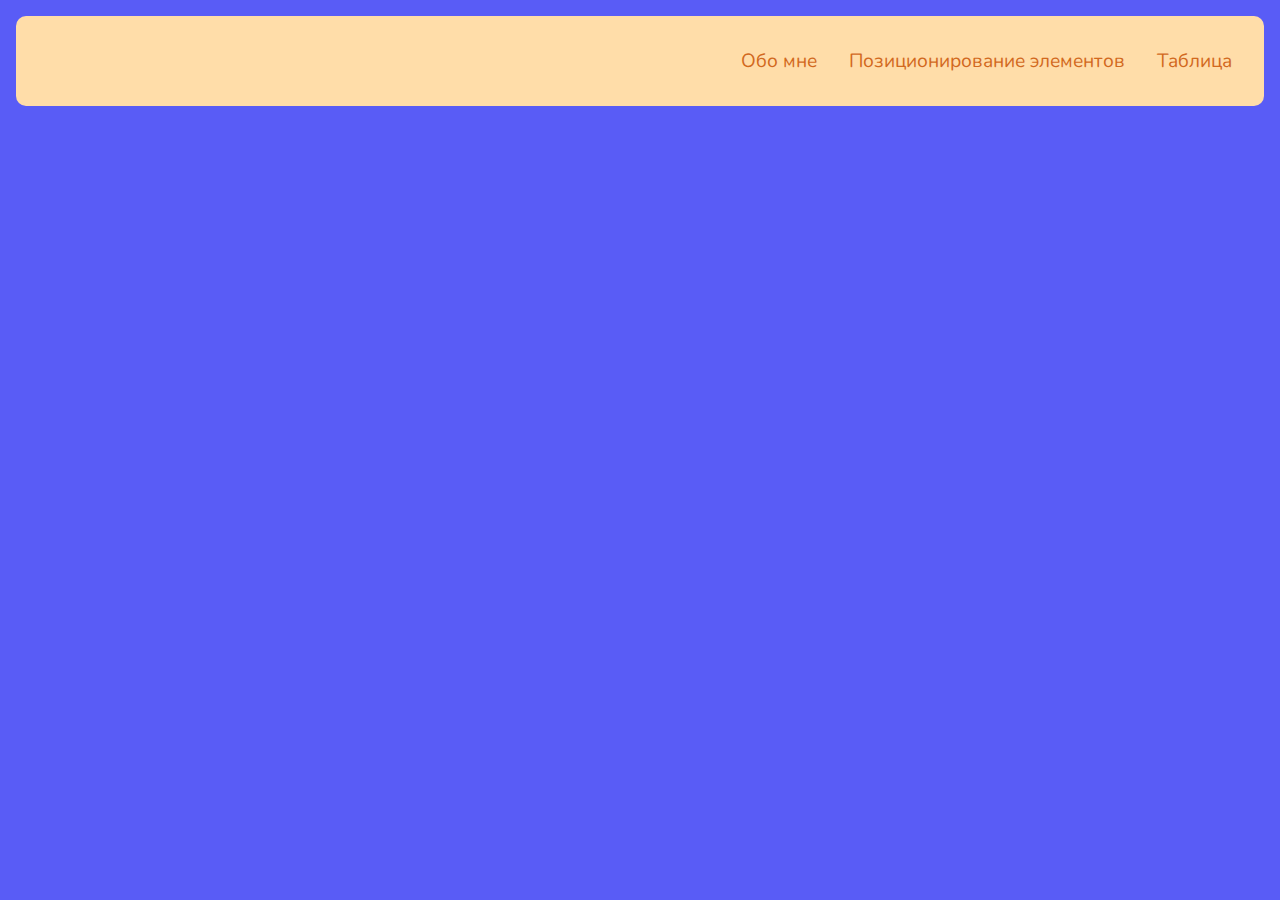
<file: 3/index.html>
<!DOCTYPE html>
<html lang="en">
    <head>
        <meta charset="UTF-8" />
        <link rel="stylesheet" href="style.css">
        <title>Лабораторная работа №3</title>
    </head>
    <body>
       <div class="header">
            <a href="../2/index.html">Обо мне</a>    
            <a href="index2.html">Позиционирование элементов</a>    
            <a href="../4/index.html">Таблица</a>
       </div>
    </body>
</html>
</file>
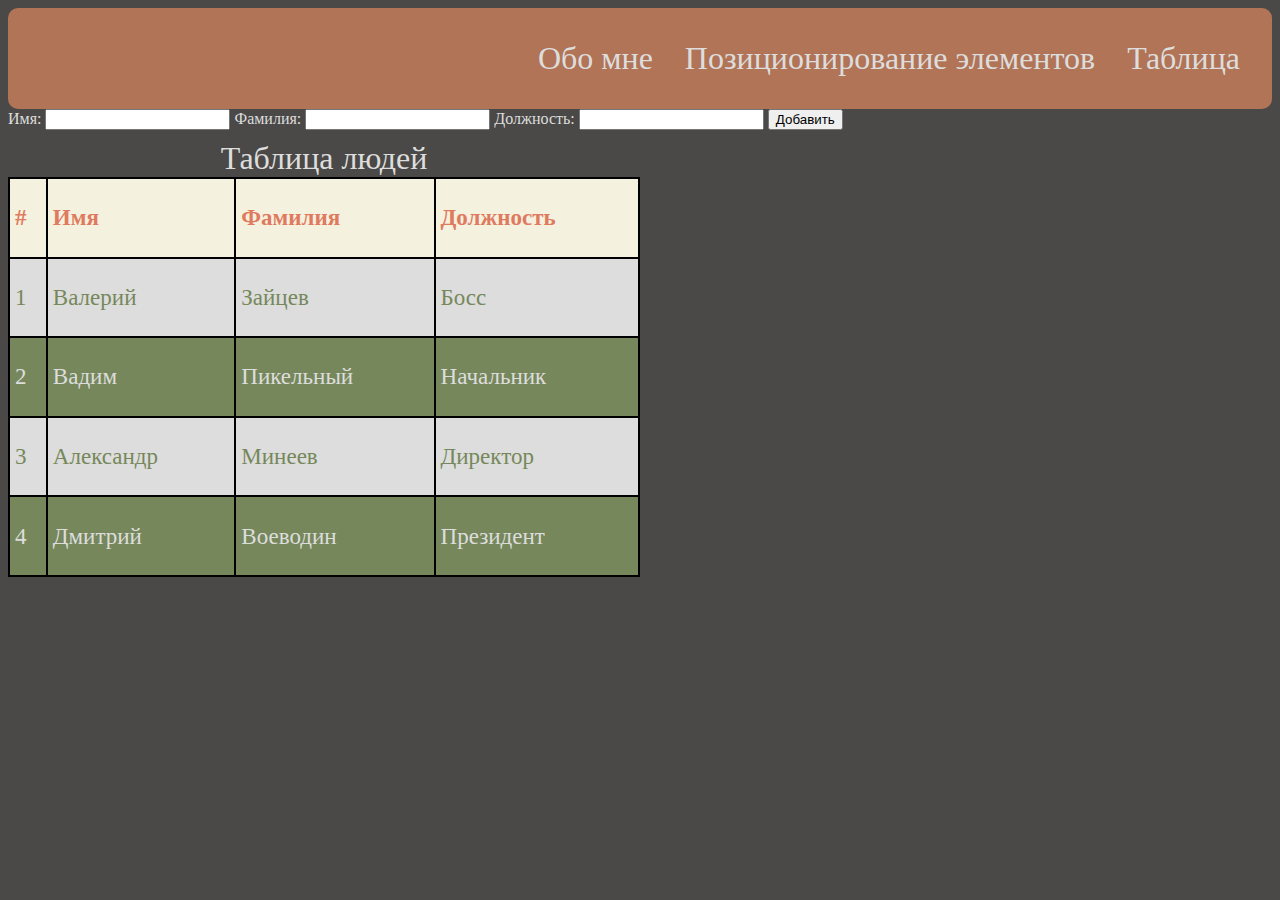
<file: 4/index.html>
<!DOCTYPE html>
<html lang="en">
    <head>
        <meta charset="UTF-8" />
        <title>Таблица</title>
        <link rel="stylesheet" href="table.css">
    </head>
       
        <body>
        <div class="header">
            <a href="../2/index.html">Обо мне</a>    
            <a href="../3/index2.html">Позиционирование элементов</a>    
            <a href="../4/index.html">Таблица</a>
       </div>
       

       <form id="form">
           <label for="fname">Имя: </label>
           <input type="text" name="fname">
           <label for="fsecond_name">Фамилия: </label>
           <input type="text" name="fsecond_name">
           <label for="fpost">Должность: </label>
           <input type="text" name="post">
           <input type="submit" value="Добавить">
       </form>
       <table class="table" style="width: 50%; height: 400px;">
           <caption>
               Таблица людей    
           </caption>
           <tr style="background-color: #F4F1DE; color: #E07A5F;"><th>#</th><th>Имя</th><th>Фамилия</th><th>Должность</th>
           <tr><td>1</td><td>Валерий</td><td>Зайцев</td><td>Босс</td>
           <tr><td>2</td><td>Вадим</td><td>Пикельный</td><td>Начальник</td>
           <tr><td>3</td><td>Александр</td><td>Минеев</td><td>Директор</td>
           <tr><td>4</td><td>Дмитрий</td><td>Воеводин</td><td>Президент</td>
       </table>
       <script>
           document.getElementById("form").addEventListener("submit", function(event) {
                event.preventDefault();

                const formData = new FormData(this);
                
                const data = Object.fromEntries(formData.entries());
                alert(JSON.stringify(data));
           });
       </script>

    </body>
    
</html>
</file>
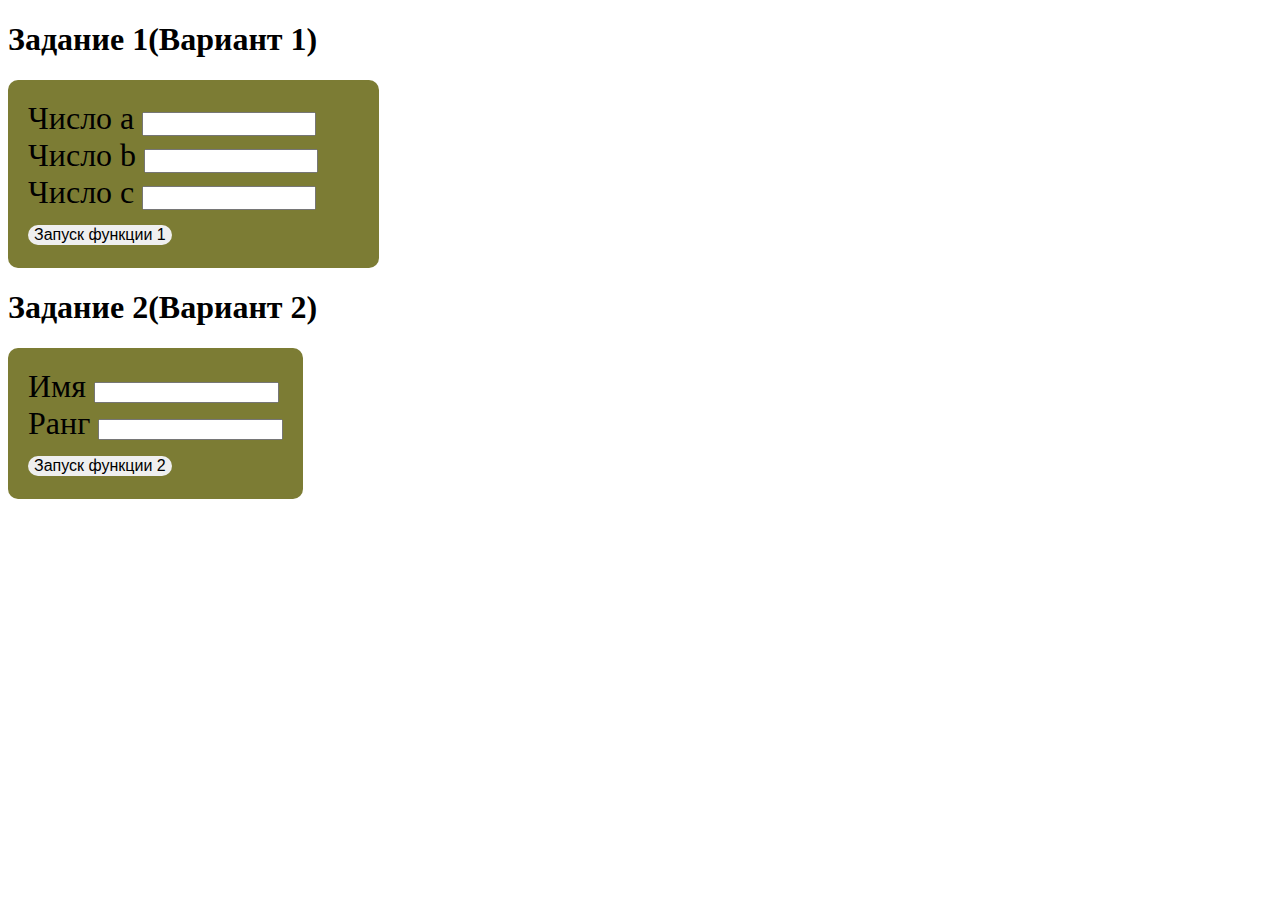
<file: mod 2/2/index.html>
<!DOCTYPE html>
<html lang="en">
<head>
    <meta charset="UTF-8">
    <meta name="viewport" content="width=device-width, initial-scale=1.0">
    <title>Лаба 2</title>
</head>
<body>
    <h1>Задание 1(Вариант 1)</h1>
    <style>
        #zadanie1{
            background: rgb(124, 124, 52);
            border-radius: 10px;
            padding: 20px;
            width: fit-content;
            font-size: 2rem;
        }

        #numa, #numb, #numc{
            font-size: 1rem;
            width: 50%;
        }

        #zadanie2{
            background: rgb(124, 124, 52);
            border-radius: 10px;
            padding: 20px;
            width: fit-content;
            font-size: 2rem;
        }
    </style>
    <form id="zadanie1">
        <label for="numa">Число a</label>
        <input type="number" id="numa" name="numa"><br>
        <label for="numb">Число b</label>
        <input type="number" id="numb" name="numb"><br>
        <label for="numc">Число c</label>
        <input type="number" id="numc" name="numc"><br>
        <input type="submit" value="Запуск функции 1" style="font-size: 1rem; border-radius: 10px; border: none;">
        <div id="output1">
        </div>
    </form>
    <h1>Задание 2(Вариант 2)</h1>
    <form id="zadanie2">
        <label for="name">Имя</label>
        <input type="text" id="name" name="name"><br>
        <label for="rank">Ранг</label>
        <input type="text" id="rank" name="rank"><br>
        <input type="submit" value="Запуск функции 2" style="font-size: 1rem; border-radius: 10px; border: none;">
        
        <div id="output2">
        </div>
    </form>
    <script src="./scripts.js"></script>
</body>


</html>
</file>
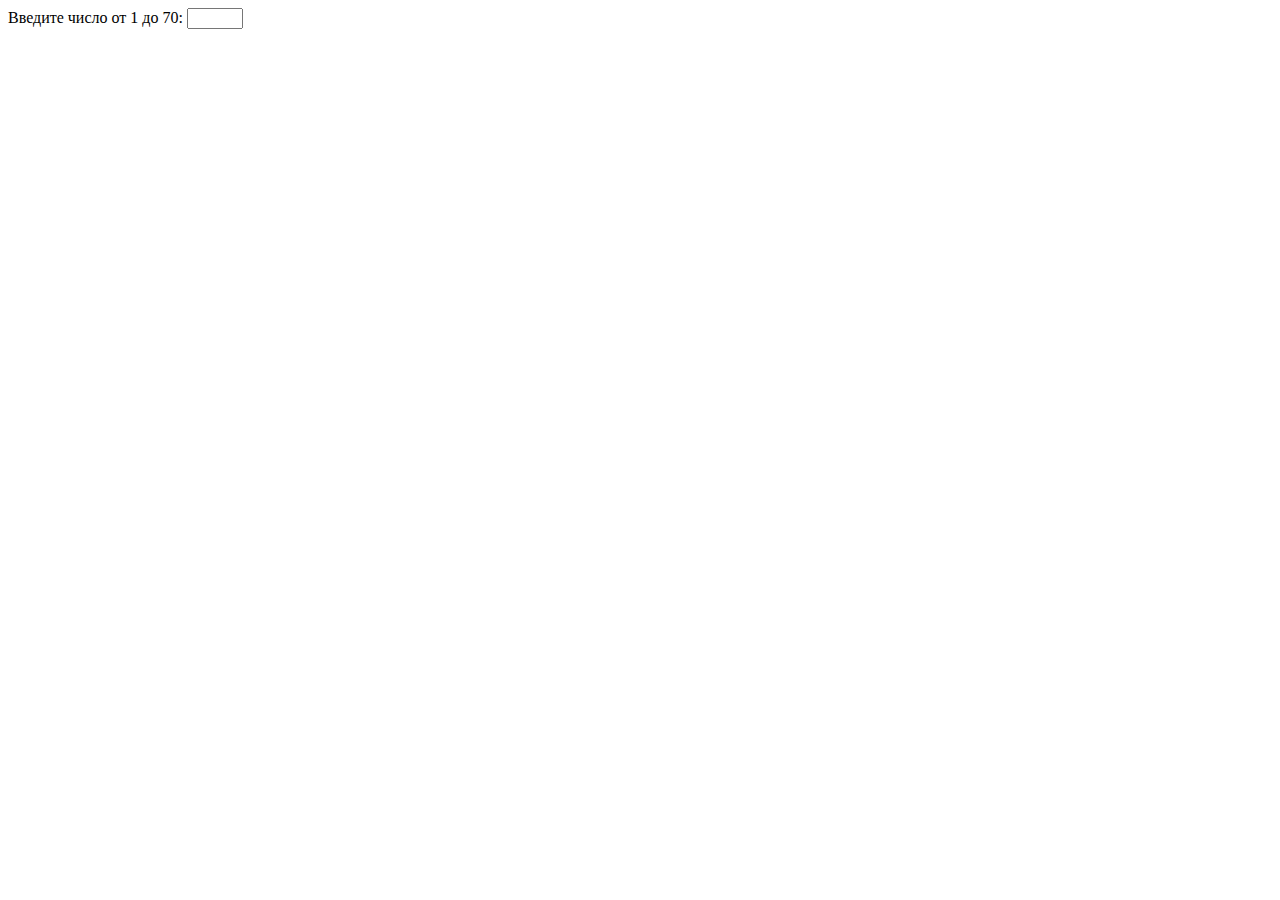
<file: тест/1.html>
<!DOCTYPE html>
<html lang="en">
<head>
    <meta charset="UTF-8">
    <meta name="viewport" content="width=device-width, initial-scale=1.0">
    <title>Document</title>
</head>
<body>
    <form>
        Введите число от 1 до 70: <input type="number" min="1" max="70">
    </form>
</body>
</html>
</file>
<file: 3/style.css>
@import url('https://fonts.googleapis.com/css2?family=Nunito:ital,wght@0,200..1000;1,200..1000&display=swap');
body{
    background: #595CF6;
    color: chocolate;
    margin: 1rem;
    font: larger "Nunito", monospace;
}
a{
    text-decoration: none;
    color: inherit;
}
.header{
    display: flex;
    justify-content: right;
    background: rgb(255, 221, 169);
    border-radius: 10px;
    padding: 1rem;
}
.header a{
    padding: inherit;
    border-radius: 10px;
}
.header a:hover{
    background-color: rgb(255, 231, 195);
}
h1{
    display: flex;
    justify-content: center;
    color: rgb(255, 221, 169);
}
.container-1{
    border-radius: 20px;
    padding: 1rem;
    background: rgb(255, 221, 169);
}
.block-1{
    border-radius: 10px;
    background: rgb(228, 197, 117);
    width: 200px;
    height: 200px;
    margin-left: auto;
    margin-right: auto;
    margin-bottom: 1rem;
}
#image{
    border-radius: 10px;
    display: flex;
    margin-left: auto;
    margin-right: auto;
}

.container-2{
    display: flex;
    background: rgb(255, 221, 169);
    border-radius: 20px;
    height: 300px;
    align-items: center;
    padding-left: 1rem;
}

.block-2{
    border-radius: 10px;
    width: 200px;
    height: 200px;
    margin-left: auto;
    margin-right: auto;
    background: rgb(228, 197, 117);
}

.container-3{
    background: rgb(255, 221, 169);
    border: dashed;
    border-radius: 20px;
    display: flex;
    flex-direction: row;
    flex-wrap: wrap;

    justify-content: space-between;
}

.block-3{
    background: rgb(248, 93, 93);
    width: 200px;
    height: 200px;
    border-radius: 50%;
}
.container-4{
    background: rgb(255, 221, 169);
    border-radius: 20px;
    height: 450px;
    display: flex;
    padding: 1rem;
}
.block{
    width: 200px;
    height: 200px;
    border: solid;
    border-radius: 3px;
    position: relative;
    left: 60%;
    top: 60%;
}
#first{
    border-color: red;
    left: 40%;
    top: 0%;
}
#second{
    border-color: green;
}
#third{
    border-color: blue;
}
.cat{
    position: fixed;
    top: 89%;
    left: 94%;
    width: 100px;
    height: 100px;
}
</file>
<file: 4/table.css>
body{
    background: #4A4947;
    color: #DDDDDD;
}
.header{
    display: flex;
    justify-content: right;
    background: #B17457;
    font-size: 2rem;
    border-radius: 10px;
    padding: 1rem;
}
.header a{
    padding: inherit;
    border-radius: 10px;
}
.header a:hover{
    background-color: #4A4947;
}
a{
    text-decoration: none;
    color: inherit;
}
caption{
    margin-top: 10px;
    font-size: 2rem;
}
table, td, th{
    font-size: larger;
    margin-top: auto;
    border: solid 2px black;
    border-collapse: collapse;
    text-align: left;
    padding: 5px;
}
tr:nth-child(odd){
    background-color: #76885B;
    color: #DDDDDD;
}
tr:nth-child(even){
    background-color: #DDDDDD;
    color: #76885B;
}
</file>
